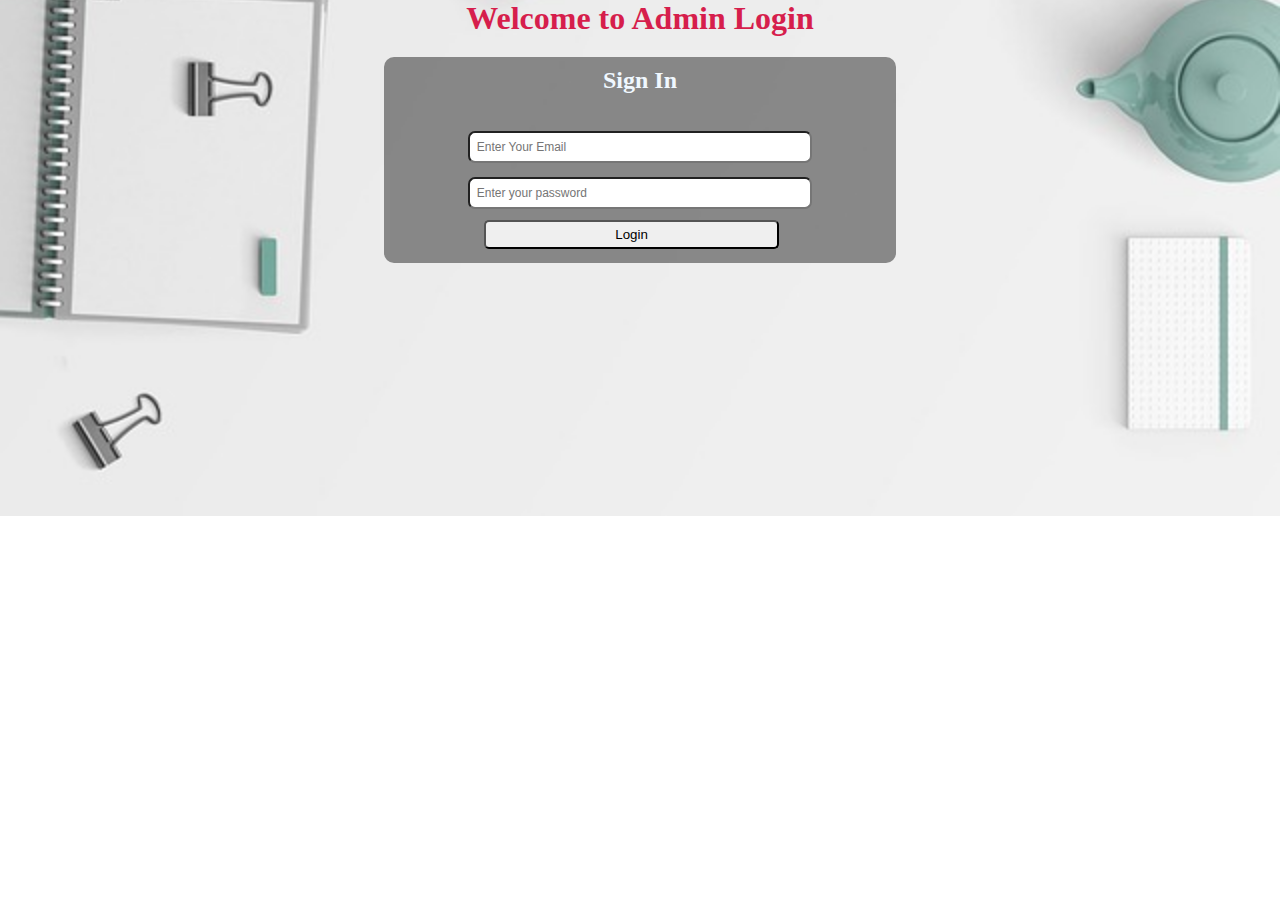
<file: AdminLogin.html>
<!DOCTYPE html>
<html lang="en">
<head>
    <meta charset="UTF-8">
    <meta name="viewport" content="width=device-width, initial-scale=1.0">
    <link rel="stylesheet" type="text/css" href="modules.css">
    <title>Admin Page</title>
</head>
<body>
    <img class="bg" src="Assets/AdBg.jpg" alt="backgroundImage">
    <h1>Welcome to Admin Login</h1>
    <div class="container">
        <form action="AdminLogin.php" method="post">
            <h2>Sign In</h2>
            <input type="email" name="email" placeholder="Enter Your Email">
            <input type="password" name="password" id="password" placeholder="Enter your password">
            <button type="submit">Login</button> 
        </form>
    </div>
</body>
</html>
</file>
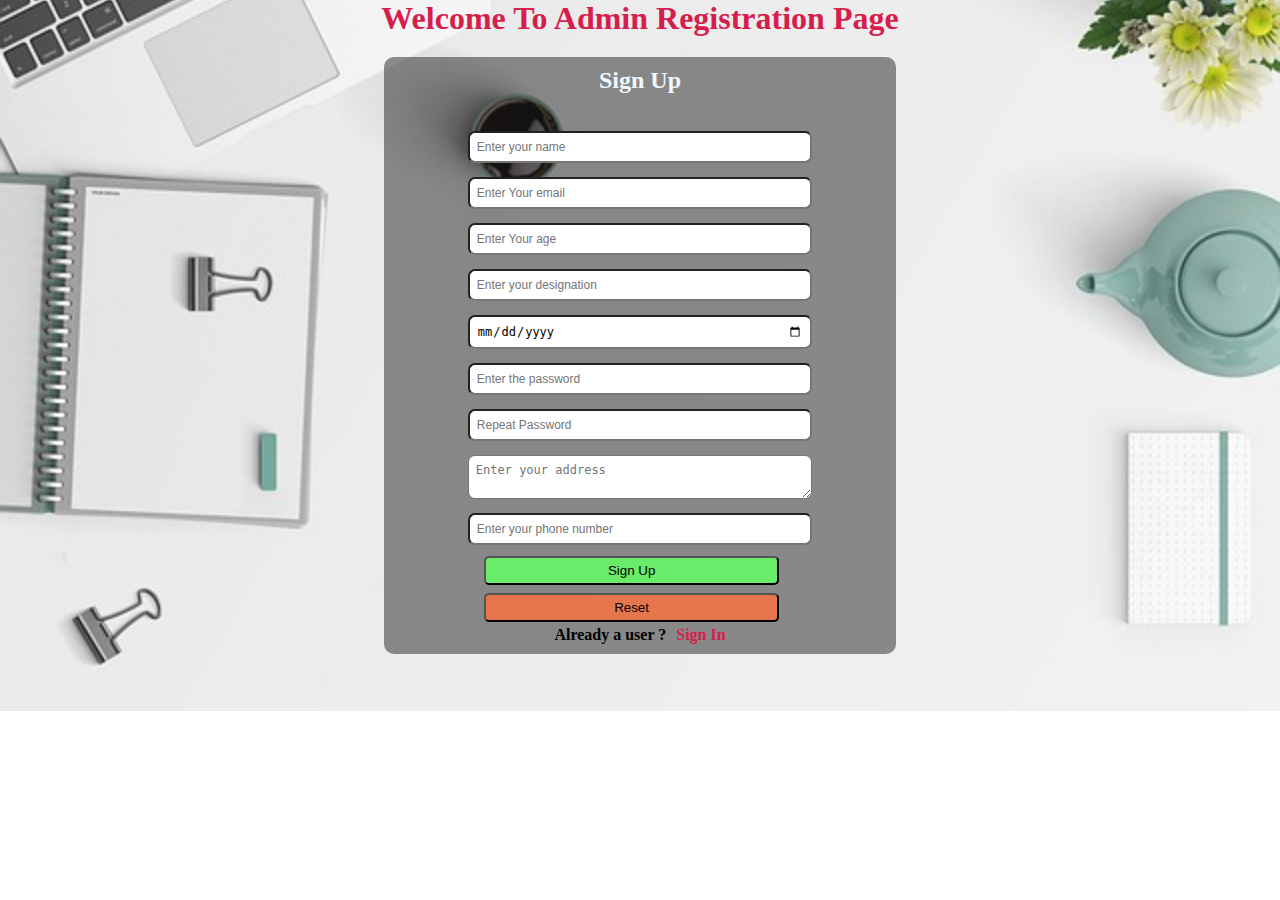
<file: AdminReg.html>
<!DOCTYPE html>
<html lang="en">
<head>
    <meta charset="UTF-8">
    <meta name="viewport" content="width=device-width, initial-scale=1.0">
    <link rel="stylesheet" type="text/css" href="modules.css">
    <title>Admin Registration</title>
</head>
<body>
    <img class="bg" src="Assets/AdBg.jpg" alt="backgroundImage">
    <h1>Welcome To Admin Registration Page </h1>
    <div class="container">
        <h2>Sign Up </h2>
        <form action="AdminReg.php" method="post">
            <input type="text" name="name" id="name" placeholder="Enter your name">
            <input type="email" name="email" id="email" placeholder="Enter Your email">
            <input type="number" name="age" id="age" placeholder="Enter Your age">
            <input type="text" name="designation" id="designation" placeholder="Enter your designation">
            <input type="date" name="doj" id="doj" placeholder="Enter Date of joining">
            <input type="password" name="password" id="password" placeholder="Enter the password">
            <input type="password" name="repeat-password" id="repeat-password" placeholder="Repeat Password">
            <textarea name="address" id="address" placeholder="Enter your address"></textarea>
            <input type="tel" name="phNum" id="phNum" placeholder="Enter your phone number">
            <button type="submit" class="submit">Sign Up</button>
            <button type="reset" class="reset" >Reset</button>
            <div class="login">
                <h4>Already a user ?</h4>
                <a href="AdminLogin.html">Sign In</a>
            </div>
        </form>
    </div>
</body>
</html>
</file>
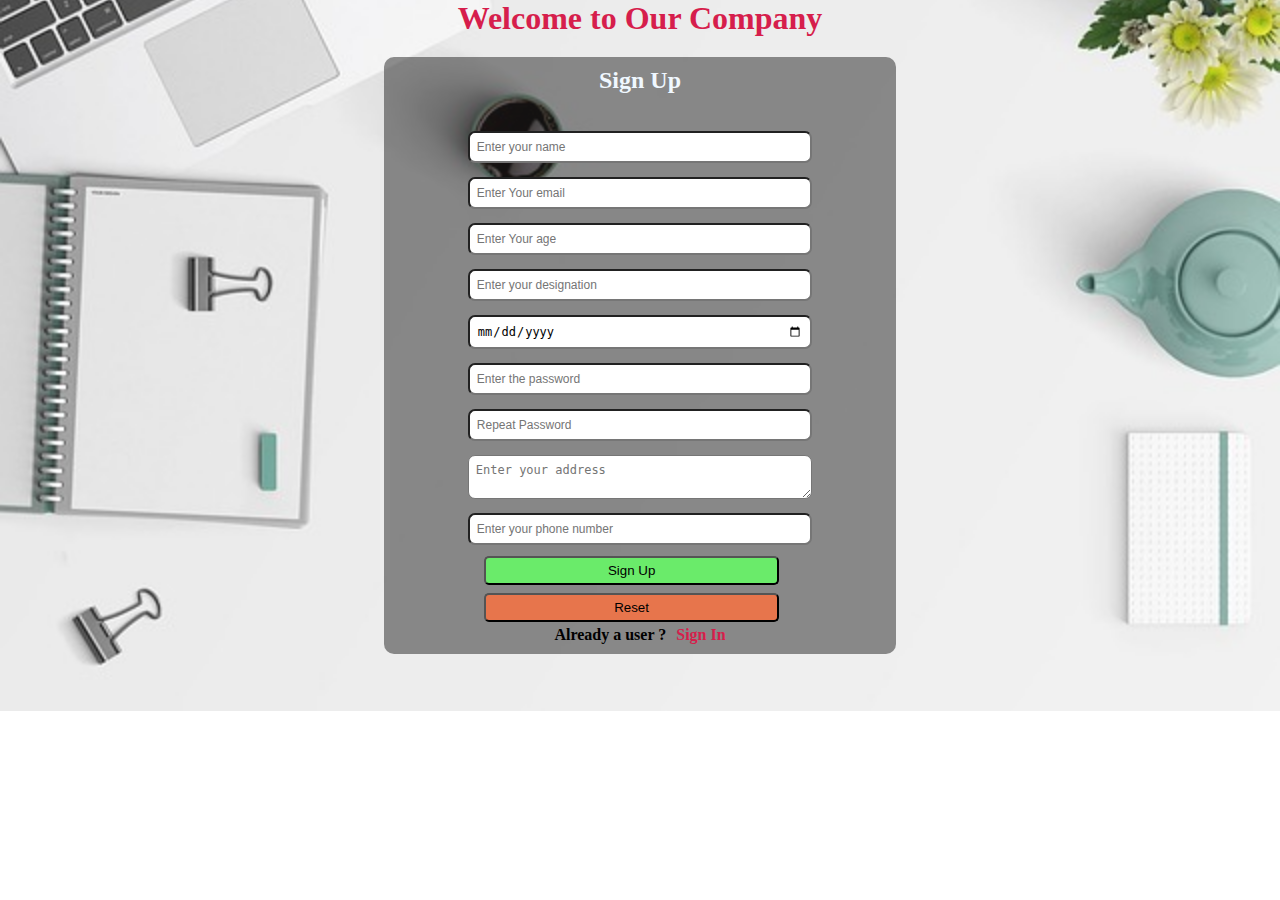
<file: Employee.html>
<!DOCTYPE html>
<html lang="en">

<head>
    <meta charset="UTF-8">
    <meta name="viewport" content="width=device-width, initial-scale=1.0">
    <title>Employee Page</title>
    <link rel="stylesheet" type="text/css" href="Register.css">
</head>

<body>
    <img class="bg" src="Assets/AdBg.jpg" alt="backgroundImage">
    <h1>Welcome to Our Company</h1>
    <div class="container">
        <h2>Sign Up </h2>
        <form action="Employee.php" method="post">
            <input type="text" name="name" id="name" placeholder="Enter your name">
            <input type="email" name="email" id="email" placeholder="Enter Your email">
            <input type="number" name="age" id="age" placeholder="Enter Your age">
            <input type="text" name="designation" id="designation" placeholder="Enter your designation">
            <input type="date" name="doj" id="doj" placeholder="Enter Date of joining">
            <input type="password" name="password" id="password" placeholder="Enter the password">
            <input type="password" name="repeat-password" id="repeat-password" placeholder="Repeat Password">
            <textarea name="address" id="address" placeholder="Enter your address"></textarea>
            <input type="tel" name="phNum" id="phNum" placeholder="Enter your phone number">
            <button type="submit" class="submit">Sign Up</button>
            <button type="reset" class="reset" >Reset</button>
            <div class="login">
                <h4>Already a user ?</h4>
                <a href="EmployeeLogin.html">Sign In</a>
            </div>
        </form>
    </div>
</body>

</html>
</file>
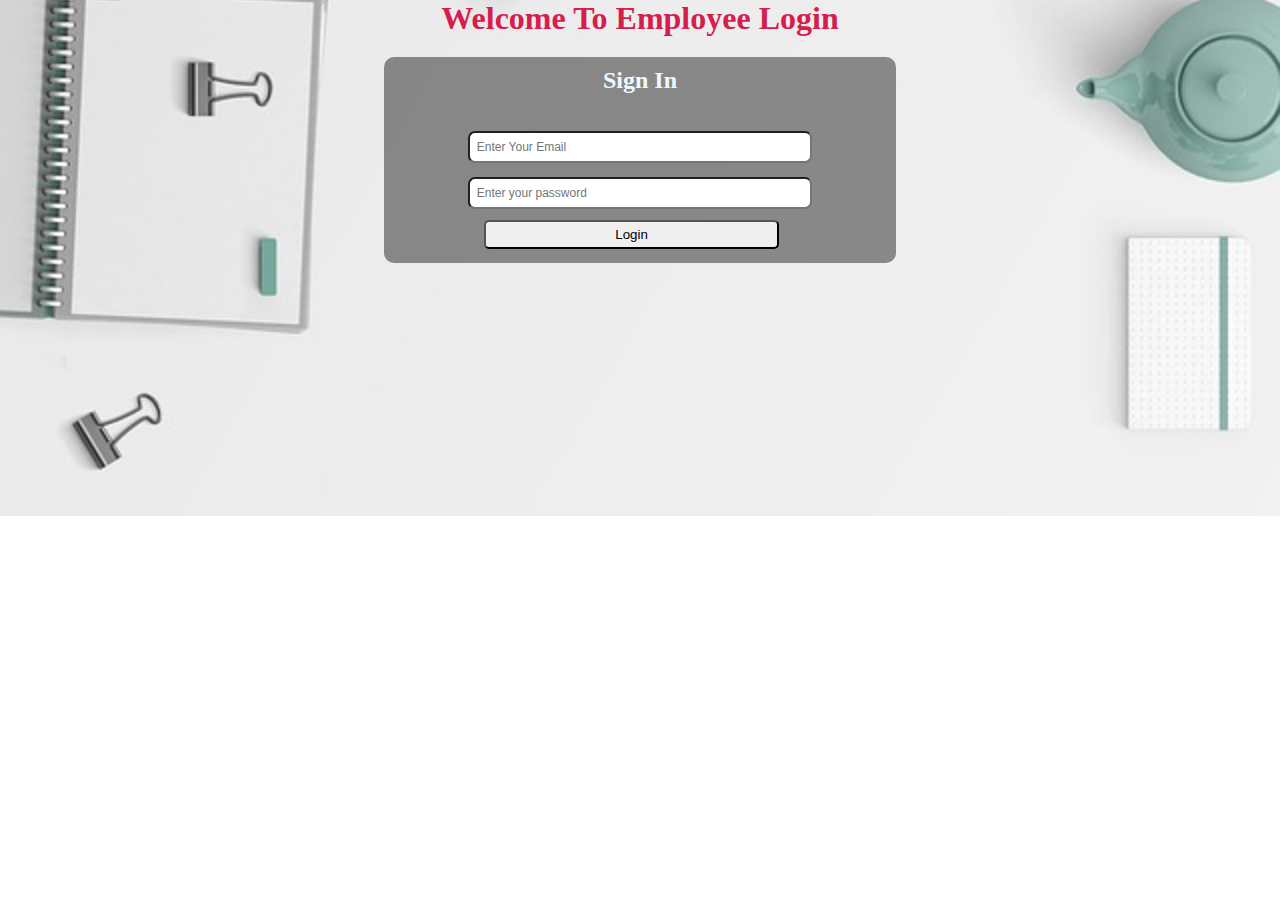
<file: EmployeeLogin.html>
<!DOCTYPE html>
<html lang="en">
<head>
    <meta charset="UTF-8">
    <meta name="viewport" content="width=device-width, initial-scale=1.0">
    <title>Employee Login</title>
    <link rel="stylesheet" type="text/css" href="modules.css">
</head>
<body>
    <img class="bg" src="Assets/AdBg.jpg" alt="backgroundImage">
    <h1>Welcome To Employee Login</h1>
    <div class="container">
        <form action="EmployeeLogin.php" method="post" >
            <h2>Sign In</h2>
            <input type="email" name="email" placeholder="Enter Your Email">
            <input type="password" name="password" id="password" placeholder="Enter your password">
            <button type="submit">Login</button> 
        </form>
    </div>
</body>
</html>
</file>
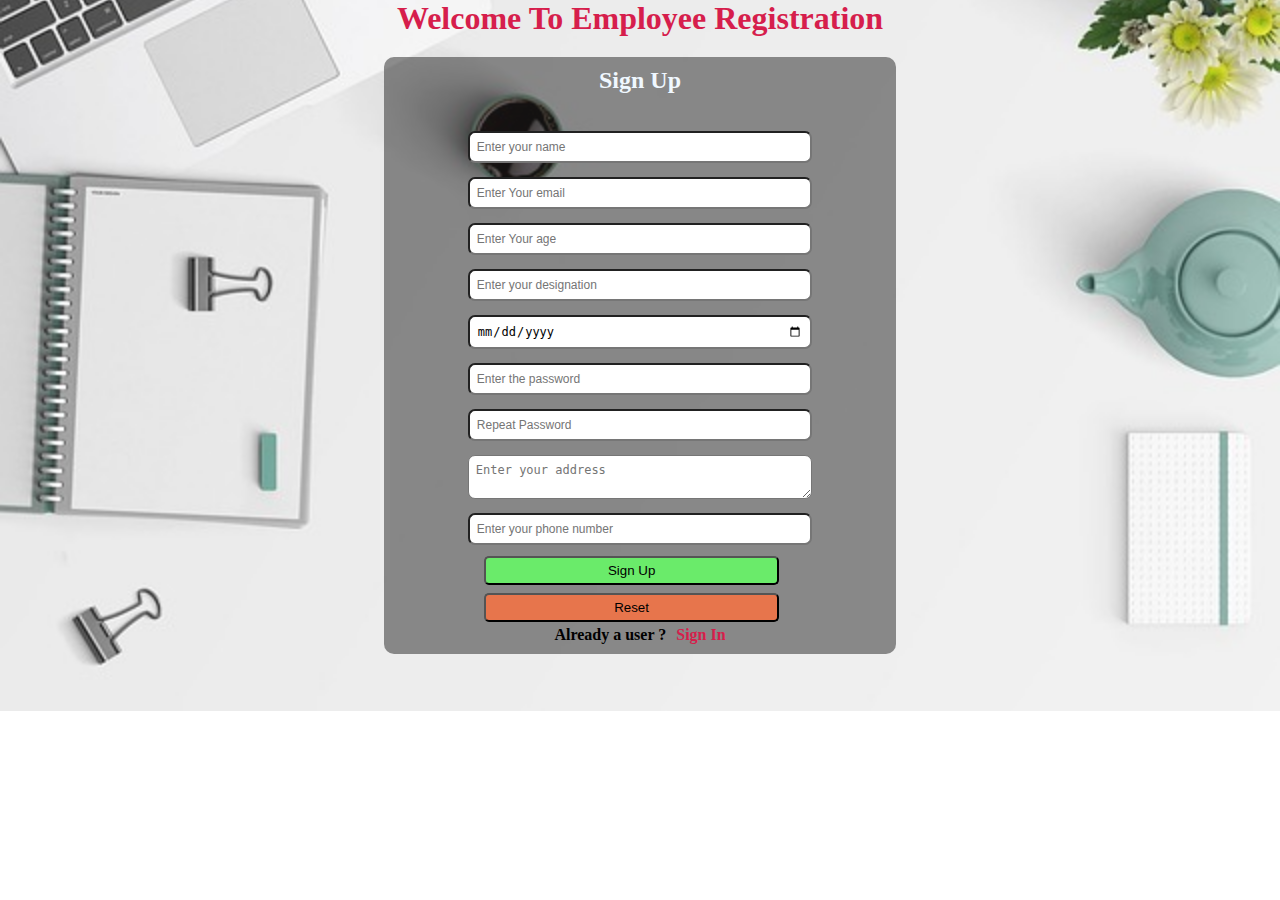
<file: EmployeeReg.html>
<!DOCTYPE html>
<html lang="en">

<head>
    <meta charset="UTF-8">
    <meta name="viewport" content="width=device-width, initial-scale=1.0">
    <title>Employee Page</title>
    <link rel="stylesheet" type="text/css" href="modules.css">
</head>

<body>
    <img class="bg" src="Assets/AdBg.jpg" alt="backgroundImage">
    <h1>Welcome To Employee Registration</h1>
    <div class="container">
        <h2>Sign Up </h2>
        <form action="Employee.php" method="post">
            <input type="text" name="name" id="name" placeholder="Enter your name">
            <input type="email" name="email" id="email" placeholder="Enter Your email">
            <input type="number" name="age" id="age" placeholder="Enter Your age">
            <input type="text" name="designation" id="designation" placeholder="Enter your designation">
            <input type="date" name="doj" id="doj" placeholder="Enter Date of joining">
            <input type="password" name="password" id="password" placeholder="Enter the password">
            <input type="password" name="repeat-password" id="repeat-password" placeholder="Repeat Password">
            <textarea name="address" id="address" placeholder="Enter your address"></textarea>
            <input type="tel" name="phNum" id="phNum" placeholder="Enter your phone number">
            <button type="submit" class="submit">Sign Up</button>
            <button type="reset" class="reset" >Reset</button>
            <div class="login">
                <h4>Already a user ?</h4>
                <a href="EmployeeLogin.html">Sign In</a>
            </div>
        </form>
    </div>
</body>

</html>
<!--  -->
</file>
<file: modules.css>
*{
    margin: 0;
    padding: 0;
    box-sizing: border-box;
}
body{
    display: flex;
    flex-direction: column;
    justify-content: center;
    align-items: center;
}
h1{
    color: rgb(214, 30, 76);
}
h2{
    text-align: center;
    color: aliceblue;
    margin-bottom: 30px;
}
.bg{
    width: 100%;
    position: absolute;
    z-index: -1;
}
.container{
    margin-top: 20px;
    width: 40%;
    display: flex;
    flex-direction: column;
    justify-content: space-between;
    background-color: rgba(34, 33, 33, 0.5);
    border-radius: 10px;
    padding: 30px;
    padding: 10px;
}
form{
    display: flex;
    flex-direction: column;
}
input, textarea{
    width: 70%;
    padding: 7px;
    margin: 7px auto;
    border-radius: 7px;
    outline: none;
    font-size: 12px;
}
.login{
    display: flex;
    justify-content: center;
    text-align: center;
}
.login a{
    margin-left: 10px;
    text-decoration: none;
    color: rgb(214, 30, 76);
    font-weight: 700;

}
button{
    border-radius: 5px;
    padding: 5px;
    margin: 4px;
    width: 60%;
    cursor: pointer;
    margin-left: 90px; 

}
.submit{
    background-color: rgb(106, 235, 106);
    

}
.reset{
    background-color: rgb(231, 117, 76);
   
}
</file>
<file: Register.css>
*{
    margin: 0;
    padding: 0;
    box-sizing: border-box;
}
body{
    display: flex;
    flex-direction: column;
    justify-content: center;
    align-items: center;
}
h1{
    color: rgb(214, 30, 76);
}
h2{
    text-align: center;
    color: aliceblue;
    margin-bottom: 30px;
}
.bg{
    width: 100%;
    position: absolute;
    z-index: -1;
}
.container{
    margin-top: 20px;
    width: 40%;
    display: flex;
    flex-direction: column;
    justify-content: space-between;
    background-color: rgba(34, 33, 33, 0.5);
    border-radius: 10px;
    padding: 30px;
    padding: 10px;
}
form{
    display: flex;
    flex-direction: column;
}
input, textarea{
    width: 70%;
    padding: 7px;
    margin: 7px auto;
    border-radius: 7px;
    outline: none;
    font-size: 12px;
}
.login{
    display: flex;
    justify-content: center;
    text-align: center;
}
.login a{
    margin-left: 10px;
    text-decoration: none;
    color: rgb(214, 30, 76);
    font-weight: 700;

}
button{
    border-radius: 5px;
    padding: 5px;
    margin: 4px;
    width: 60%;
    cursor: pointer;
    margin-left: 90px; 

}
.submit{
    background-color: rgb(106, 235, 106);
    

}
.reset{
    background-color: rgb(231, 117, 76);
   
}
</file>
